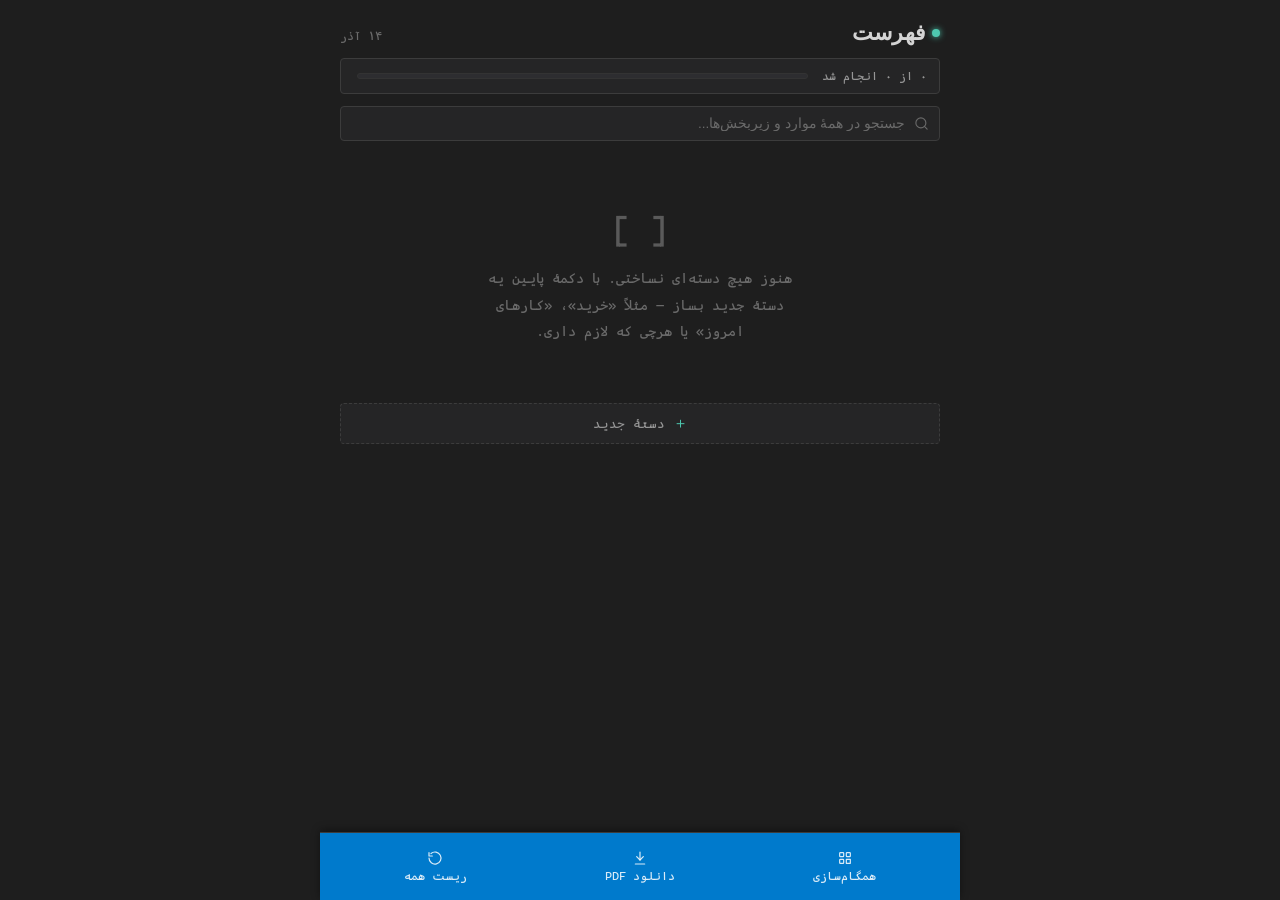
<file: index.html>
<!DOCTYPE html>
<html lang="fa" dir="rtl">
<head>
<meta charset="UTF-8">
<meta name="viewport" content="width=device-width, initial-scale=1.0, maximum-scale=1.0">
<title>فهرست — چک‌لیست شخصی</title>
<link rel="manifest" href="manifest.json">
<meta name="theme-color" content="#007ACC">
<link rel="icon" type="image/png" sizes="192x192" href="icons/icon-192.png">
<link rel="apple-touch-icon" href="icons/icon-192.png">
<meta name="apple-mobile-web-app-capable" content="yes">
<meta name="apple-mobile-web-app-status-bar-style" content="black-translucent">
<meta name="apple-mobile-web-app-title" content="فهرست">
<link rel="preconnect" href="https://fonts.googleapis.com">
<link rel="preconnect" href="https://fonts.gstatic.com" crossorigin>
<link href="https://fonts.googleapis.com/css2?family=Cascadia+Code:wght@400;600&display=swap" rel="stylesheet">
<link rel="stylesheet" href="style.css">
</head>
<body>

<header>
  <div class="brand">
    <h1>فهرست</h1>
    <span class="date-stamp" id="dateStamp"></span>
  </div>
  <div class="subhead">
    <span class="progress-text" id="progressText">۰ از ۰ انجام شد</span>
    <div class="progress-track"><div class="progress-fill" id="progressFill"></div></div>
  </div>
  <div class="search-row">
    <svg class="search-icon" viewBox="0 0 24 24" fill="none" stroke="currentColor" stroke-width="1.8" stroke-linecap="round" stroke-linejoin="round"><circle cx="11" cy="11" r="8"/><path d="m21 21-4.3-4.3"/></svg>
    <input type="text" id="searchInput" placeholder="جستجو در همهٔ موارد و زیربخش‌ها...">
    <button class="search-clear" id="searchClear" style="display:none;" aria-label="پاک‌کردن جستجو">✕</button>
  </div>
</header>

<main>
  <div id="emptyState" class="empty-state" style="display:none;">
    <div class="empty-glyph">[ ]</div>
    <p>هنوز هیچ دسته‌ای نساختی. با دکمهٔ پایین یه دستهٔ جدید بساز — مثلاً «خرید»، «کارهای امروز» یا هرچی که لازم داری.</p>
  </div>

  <div id="noResultsState" class="empty-state" style="display:none;">
    <div class="empty-glyph">?</div>
    <p>چیزی با این عبارت پیدا نشد.</p>
  </div>

  <div id="categoriesRoot"></div>

  <div id="addCategoryInlineWrap" class="add-category-row">
    <button class="add-category-btn" id="addCategoryBtn">
      <span class="plus-sign">＋</span>
      <span>دستهٔ جدید</span>
    </button>
  </div>

  <div class="archive-link-row" id="archiveLinkRow" style="display:none;">
    <button class="archive-link-btn" id="openArchiveBtn">
      <svg viewBox="0 0 24 24" fill="none" stroke="currentColor" stroke-width="1.8" stroke-linecap="round" stroke-linejoin="round"><rect x="3" y="4" width="18" height="5" rx="1"/><path d="M5 9v9a2 2 0 0 0 2 2h10a2 2 0 0 0 2-2V9"/><path d="M10 13h4"/></svg>
      <span id="archiveLinkLabel">آرشیو (۰)</span>
    </button>
  </div>
</main>

<div class="toolbar">
  <button class="toolbar-btn" id="syncBtn">
    <svg viewBox="0 0 24 24" fill="none" stroke="currentColor" stroke-width="1.8" stroke-linecap="round" stroke-linejoin="round"><rect x="4" y="4" width="6" height="6" rx="1"/><rect x="14" y="4" width="6" height="6" rx="1"/><rect x="4" y="14" width="6" height="6" rx="1"/><path d="M14 14h6v6h-6z"/></svg>
    <span>همگام‌سازی</span>
  </button>
  <button class="toolbar-btn" id="exportBtn">
    <svg viewBox="0 0 24 24" fill="none" stroke="currentColor" stroke-width="1.8" stroke-linecap="round" stroke-linejoin="round"><path d="M12 3v12"/><path d="m7 10 5 5 5-5"/><path d="M5 21h14"/></svg>
    <span>دانلود PDF</span>
  </button>
  <button class="toolbar-btn reset-btn" id="resetBtn">
    <svg viewBox="0 0 24 24" fill="none" stroke="currentColor" stroke-width="1.8" stroke-linecap="round" stroke-linejoin="round"><path d="M3 12a9 9 0 1 0 3-6.7"/><path d="M3 4v5h5"/></svg>
    <span>ریست همه</span>
  </button>
</div>

<div class="modal-overlay modal-overlay-top" id="modalOverlay">
  <div class="modal-sheet">
    <h3 id="modalTitle">اطمینان داری؟</h3>
    <p id="modalBody"></p>
    <div class="modal-actions">
      <button class="modal-btn cancel" id="modalCancel">انصراف</button>
      <button class="modal-btn confirm" id="modalConfirm">تأیید</button>
    </div>
  </div>
</div>

<div class="modal-overlay modal-overlay-top" id="promptOverlay">
  <div class="modal-sheet">
    <h3 id="promptTitle">عنوان</h3>
    <input type="text" id="promptInput" class="prompt-input">
    <div class="modal-actions">
      <button class="modal-btn cancel" id="promptCancel">انصراف</button>
      <button class="modal-btn confirm" id="promptConfirm">تأیید</button>
    </div>
  </div>
</div>

<div class="modal-overlay" id="archiveOverlay">
  <div class="modal-sheet archive-sheet">
    <div class="archive-sheet-head">
      <h3>آرشیو</h3>
      <button class="icon-btn" id="closeArchiveBtn">✕</button>
    </div>
    <div id="archiveList" class="archive-list"></div>
  </div>
</div>

<div class="modal-overlay" id="syncOverlay">
  <div class="modal-sheet sync-sheet">
    <div class="archive-sheet-head">
      <h3>همگام‌سازی بین گوشی‌ها</h3>
      <button class="icon-btn" id="closeSyncBtn">✕</button>
    </div>

    <div class="sync-tabs">
      <button class="sync-tab active" id="syncTabShow" data-tab="show">نمایش کد</button>
      <button class="sync-tab" id="syncTabScan" data-tab="scan">دریافت کد</button>
    </div>

    <div class="sync-panel" id="syncPanelShow">
      <p class="sync-hint">این کد یا QR رو روی گوشی دیگه اسکن یا وارد کن.</p>
      <div class="qr-wrap" id="qrWrap">
        <canvas id="qrCanvas"></canvas>
      </div>
      <div id="qrTooBig" class="sync-warning" style="display:none;">
        چک‌لیست بزرگ‌تر از ظرفیت QR شده — فقط از «کپی کد متنی» زیر استفاده کن.
      </div>
      <button class="mini-add-btn sync-copy-btn" id="copyCodeBtn">کپی کد متنی</button>
      <textarea id="syncCodeOutput" class="sync-code-box" readonly></textarea>
    </div>

    <div class="sync-panel" id="syncPanelScan" style="display:none;">
      <p class="sync-hint">با دوربین گوشی یا هر اپ اسکنر QR، کد گوشی مبدأ رو اسکن کن — بعد از اسکن معمولاً متن کد رو نشونت می‌ده یا کپی می‌کنه. همون متن رو اینجا پیست کن:</p>
      <textarea id="syncCodeInput" class="sync-code-box" placeholder="کد رو اینجا پیست کن..."></textarea>
      <button class="mini-add-btn sync-copy-btn" id="applyCodeBtn">اعمال کد</button>
    </div>
  </div>
</div>

<div class="toast" id="toast"></div>

<script src="qrcode-lib.js"></script>
<script src="script.js"></script>
<script>
  // Register the service worker for offline support. This only works when the
  // app is served over http(s) (e.g. GitHub Pages) -- registering from a
  // file:// URL throws, so this is wrapped defensively and simply no-ops in
  // that case rather than breaking the rest of the app.
  if ('serviceWorker' in navigator && (location.protocol === 'https:' || location.protocol === 'http:')){
    window.addEventListener('load', function(){
      navigator.serviceWorker.register('./service-worker.js').catch(function(){
        // Offline caching just won't be available; the app still works normally.
      });
    });
  }
</script>
</body>
</html>
</file>
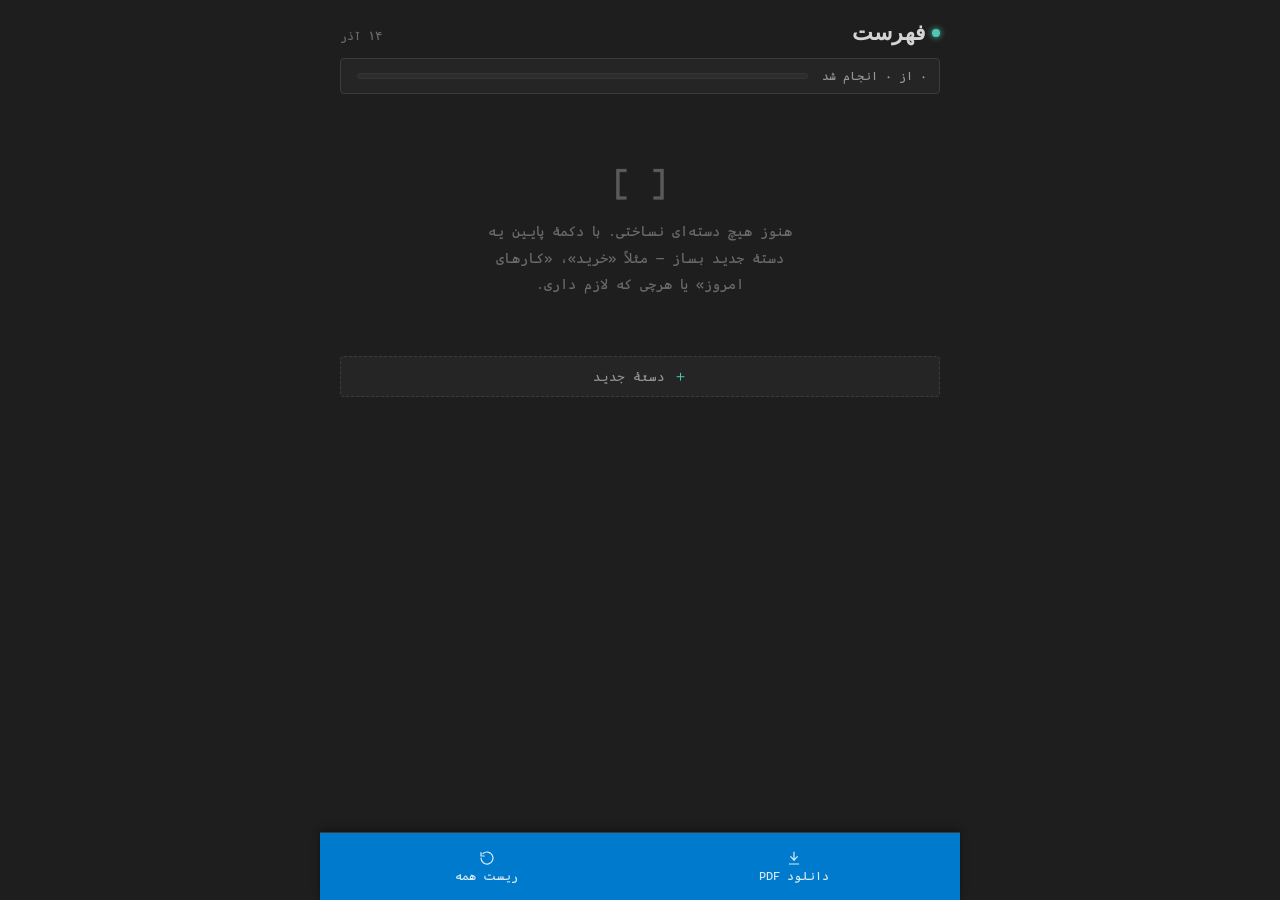
<file: چک‌لیست.html>
<!DOCTYPE html>
<html lang="fa" dir="rtl">
<head>
<meta charset="UTF-8">
<meta name="viewport" content="width=device-width, initial-scale=1.0, maximum-scale=1.0">
<title>فهرست — چک‌لیست شخصی</title>
<link rel="preconnect" href="https://fonts.googleapis.com">
<link rel="preconnect" href="https://fonts.gstatic.com" crossorigin>
<link href="https://fonts.googleapis.com/css2?family=Cascadia+Code:wght@400;600&display=swap" rel="stylesheet">
<style>
  @font-face {
    font-family: 'Vazirmatn';
    src: local('Vazirmatn');
  }

  :root {
    /* VS Code Dark+ palette */
    --bg: #1E1E1E;
    --bg-raised: #252526;
    --bg-inset: #2D2D30;
    --bg-hover: #2A2D2E;
    --sidebar: #333333;
    --fg: #D4D4D4;
    --fg-muted: #969696;
    --fg-faint: #6A6A6A;
    --border: #3C3C3C;
    --border-soft: #333333;
    --blue: #007ACC;
    --blue-bright: #3794FF;
    --green: #6A9955;
    --green-bright: #4EC9B0;
    --orange: #CE9178;
    --purple: #C586C0;
    --yellow: #DCDCAA;
    --red: #F14C4C;
    --shadow: rgba(0, 0, 0, 0.4);
    --radius: 4px;
    --serif: 'Vazirmatn', 'Segoe UI', Tahoma, sans-serif;
    --hand: 'Vazirmatn', 'Segoe UI', Tahoma, sans-serif;
    --mono: 'Cascadia Code', 'Consolas', 'SFMono-Regular', Menlo, monospace;
  }

  * { box-sizing: border-box; margin: 0; padding: 0; }

  html { -webkit-tap-highlight-color: transparent; }

  body {
    font-family: var(--hand);
    background: var(--bg);
    color: var(--fg);
    min-height: 100vh;
    padding: 0 0 80px;
  }

  /* ===== Header ===== */
  header {
    padding: 20px 20px 0;
    max-width: 640px;
    margin: 0 auto;
    position: relative;
  }

  .brand {
    display: flex;
    align-items: baseline;
    justify-content: space-between;
    gap: 12px;
    margin-bottom: 12px;
  }

  .brand h1 {
    font-family: var(--serif);
    font-size: 22px;
    font-weight: 600;
    letter-spacing: 0.2px;
    color: var(--fg);
    position: relative;
    padding-right: 14px;
  }

  .brand h1::before {
    content: '';
    position: absolute;
    right: 0;
    top: 50%;
    transform: translateY(-50%);
    width: 8px;
    height: 8px;
    border-radius: 50%;
    background: var(--green-bright);
    box-shadow: 0 0 6px var(--green-bright);
  }

  .brand .date-stamp {
    font-size: 11.5px;
    font-family: var(--mono);
    color: var(--fg-faint);
    font-variant-numeric: tabular-nums;
    white-space: nowrap;
  }

  .subhead {
    font-size: 12px;
    font-family: var(--mono);
    color: var(--fg-muted);
    background: var(--bg-raised);
    border: 1px solid var(--border);
    border-radius: var(--radius);
    padding: 10px 12px;
    display: flex;
    justify-content: space-between;
    align-items: center;
    gap: 10px;
  }

  .progress-text { font-variant-numeric: tabular-nums; white-space: nowrap; }

  .progress-track {
    flex: 1;
    height: 6px;
    background: var(--bg-inset);
    border-radius: 3px;
    overflow: hidden;
    margin: 0 4px;
    border: 1px solid var(--border-soft);
  }

  .progress-fill {
    height: 100%;
    background: linear-gradient(90deg, var(--blue), var(--green-bright));
    width: 0%;
    transition: width 0.4s ease;
  }

  /* ===== Container ===== */
  main {
    max-width: 640px;
    margin: 0 auto;
    padding: 0 20px;
  }

  /* ===== Empty state ===== */
  .empty-state {
    text-align: center;
    padding: 70px 20px 40px;
    color: var(--fg-faint);
  }

  .empty-state .empty-glyph {
    font-size: 34px;
    margin-bottom: 14px;
    opacity: 0.5;
    font-family: var(--mono);
    color: var(--fg-muted);
  }

  .empty-state p {
    font-size: 14px;
    line-height: 1.9;
    max-width: 320px;
    margin: 0 auto;
    font-family: var(--mono);
  }

  /* ===== Add category ===== */
  .add-category-row {
    margin: 18px 0 22px;
  }

  .add-category-btn {
    width: 100%;
    padding: 12px 16px;
    background: var(--bg-raised);
    border: 1px dashed var(--border);
    border-radius: var(--radius);
    color: var(--fg-muted);
    font-family: var(--mono);
    font-size: 13px;
    cursor: pointer;
    transition: border-color 0.15s, color 0.15s, background 0.15s;
    display: flex;
    align-items: center;
    justify-content: center;
    gap: 8px;
  }

  .add-category-btn:hover, .add-category-btn:active {
    border-color: var(--blue-bright);
    border-style: solid;
    color: var(--blue-bright);
    background: var(--bg-inset);
  }

  .add-category-btn .plus-sign {
    font-size: 15px;
    line-height: 1;
    color: var(--green-bright);
  }

  /* ===== Category card ===== */
  .category {
    background: var(--bg-raised);
    border: 1px solid var(--border);
    border-radius: var(--radius);
    margin-bottom: 12px;
    box-shadow: 0 1px 3px var(--shadow);
    overflow: hidden;
    position: relative;
  }

  .category::before {
    content: '';
    position: absolute;
    top: 0; right: 0; bottom: 0;
    width: 3px;
    background: var(--cat-color, var(--blue));
  }

  .category-head {
    display: flex;
    align-items: center;
    gap: 10px;
    padding: 12px 14px 12px 8px;
    cursor: pointer;
  }

  .category-collapse-icon {
    width: 16px;
    height: 16px;
    flex-shrink: 0;
    display: flex;
    align-items: center;
    justify-content: center;
    color: var(--fg-faint);
    transition: transform 0.2s;
  }

  .category.collapsed .category-collapse-icon { transform: rotate(-90deg); }

  .category-title-wrap { flex: 1; min-width: 0; }

  .category-name {
    font-family: var(--serif);
    font-size: 15.5px;
    font-weight: 600;
    color: var(--fg);
    word-break: break-word;
  }

  .category-meta {
    font-size: 11px;
    font-family: var(--mono);
    color: var(--fg-faint);
    margin-top: 2px;
    font-variant-numeric: tabular-nums;
  }

  .category-actions {
    display: flex;
    gap: 2px;
    flex-shrink: 0;
  }

  .icon-btn {
    width: 28px;
    height: 28px;
    border: none;
    background: transparent;
    color: var(--fg-faint);
    cursor: pointer;
    border-radius: var(--radius);
    display: flex;
    align-items: center;
    justify-content: center;
    transition: background 0.15s, color 0.15s;
  }

  .icon-btn:hover, .icon-btn:active { background: var(--bg-hover); color: var(--fg); }
  .icon-btn.danger:hover, .icon-btn.danger:active { background: rgba(241,76,76,0.12); color: var(--red); }

  .icon-btn svg { width: 14px; height: 14px; }

  .category-body {
    padding: 0 14px 12px;
    display: block;
  }

  .category.collapsed .category-body { display: none; }

  /* ===== Item ===== */
  .item {
    border-top: 1px solid var(--border-soft);
    padding: 10px 0 8px;
  }

  .item:first-child { border-top: none; padding-top: 2px; }

  .item-row {
    display: flex;
    align-items: flex-start;
    gap: 10px;
  }

  .checkbox {
    width: 18px;
    height: 18px;
    border: 1.5px solid var(--fg-faint);
    border-radius: 4px;
    flex-shrink: 0;
    cursor: pointer;
    margin-top: 2px;
    display: flex;
    align-items: center;
    justify-content: center;
    background: var(--bg-inset);
    transition: background 0.15s, border-color 0.15s;
  }

  .checkbox.checked {
    background: var(--green-bright);
    border-color: var(--green-bright);
  }

  .checkbox svg {
    width: 12px;
    height: 12px;
    color: var(--bg);
    opacity: 0;
    transform: scale(0.5);
    transition: opacity 0.15s, transform 0.15s;
  }

  .checkbox.checked svg { opacity: 1; transform: scale(1); }

  .item-main { flex: 1; min-width: 0; }

  .item-text {
    font-size: 14px;
    line-height: 1.6;
    color: var(--fg);
    word-break: break-word;
    cursor: pointer;
  }

  .item.done .item-text {
    color: var(--fg-faint);
    text-decoration: line-through;
    text-decoration-color: var(--fg-faint);
    text-decoration-thickness: 1.3px;
  }

  .item-toggle-sub {
    font-size: 11px;
    font-family: var(--mono);
    color: var(--fg-faint);
    margin-top: 5px;
    cursor: pointer;
    display: inline-flex;
    align-items: center;
    gap: 4px;
    user-select: none;
  }

  .item-toggle-sub:hover { color: var(--blue-bright); }

  .item-toggle-sub .caret {
    transition: transform 0.2s;
    display: inline-block;
    font-size: 9px;
    color: var(--purple);
  }

  .item-toggle-sub.open .caret { transform: rotate(90deg); }

  .item-actions {
    display: flex;
    gap: 0;
    flex-shrink: 0;
  }

  /* ===== Subitems (nested, recursive) ===== */
  .subitem-list {
    margin-top: 8px;
    margin-right: 28px;
    padding-right: 14px;
    border-right: 1.5px dotted var(--border);
    display: none;
  }

  .subitem-list.open { display: block; }

  .subitem-list .item { padding: 7px 0; }
  .subitem-list .item:first-child { padding-top: 2px; }
  .subitem-list .checkbox { width: 16px; height: 16px; border-radius: 3px; }
  .subitem-list .checkbox svg { width: 10px; height: 10px; }
  .subitem-list .item-text { font-size: 13px; }

  .add-sub-btn {
    background: none;
    border: none;
    font-family: var(--hand);
    font-size: 12px;
    color: var(--fg-faint);
    cursor: pointer;
    padding: 6px 2px;
    margin-top: 2px;
    display: flex;
    align-items: center;
    gap: 5px;
  }

  .add-sub-btn:hover { color: var(--blue-bright); }

  /* ===== Add item row ===== */
  .add-item-row {
    margin-top: 8px;
    display: flex;
    gap: 6px;
  }

  input[type="text"] {
    flex: 1;
    border: 1px solid var(--border);
    background: var(--bg-inset);
    border-radius: var(--radius);
    padding: 8px 10px;
    font-family: var(--hand);
    font-size: 13.5px;
    color: var(--fg);
    outline: none;
    transition: border-color 0.15s, background 0.15s;
    min-width: 0;
  }

  input[type="text"]::placeholder { color: var(--fg-faint); }

  input[type="text"]:focus {
    border-color: var(--blue-bright);
    background: var(--bg);
    box-shadow: 0 0 0 1px var(--blue-bright);
  }

  .mini-add-btn {
    border: 1px solid var(--border);
    background: var(--bg-inset);
    color: var(--fg-muted);
    border-radius: var(--radius);
    padding: 0 14px;
    font-family: var(--mono);
    font-size: 12.5px;
    cursor: pointer;
    flex-shrink: 0;
    transition: background 0.15s, border-color 0.15s, color 0.15s;
  }

  .mini-add-btn:hover, .mini-add-btn:active {
    border-color: var(--blue-bright);
    color: var(--blue-bright);
    background: var(--bg-hover);
  }

  /* ===== Footer toolbar (status-bar style) ===== */
  .toolbar {
    position: fixed;
    bottom: 0; left: 0; right: 0;
    background: var(--blue);
    border-top: 1px solid var(--border);
    padding: 8px 16px calc(8px + env(safe-area-inset-bottom));
    display: flex;
    gap: 6px;
    max-width: 640px;
    margin: 0 auto;
    box-shadow: 0 -2px 8px var(--shadow);
  }

  .toolbar-btn {
    flex: 1;
    border: none;
    background: transparent;
    color: rgba(255,255,255,0.85);
    border-radius: var(--radius);
    padding: 9px 6px;
    font-family: var(--mono);
    font-size: 11.5px;
    cursor: pointer;
    display: flex;
    flex-direction: column;
    align-items: center;
    gap: 3px;
    transition: background 0.15s, color 0.15s;
  }

  .toolbar-btn svg { width: 16px; height: 16px; }

  .toolbar-btn:hover, .toolbar-btn:active {
    background: rgba(255,255,255,0.14);
    color: #FFFFFF;
  }

  .toolbar-btn.reset-btn:hover, .toolbar-btn.reset-btn:active {
    background: rgba(241,76,76,0.25);
    color: #FFFFFF;
  }

  /* ===== Modal (confirm) ===== */
  .modal-overlay {
    position: fixed;
    inset: 0;
    background: rgba(0, 0, 0, 0.55);
    display: none;
    align-items: flex-end;
    justify-content: center;
    z-index: 100;
    padding: 0;
  }

  .modal-overlay.open { display: flex; }

  .modal-sheet {
    background: var(--bg-raised);
    border: 1px solid var(--border);
    border-bottom: none;
    border-radius: 8px 8px 0 0;
    padding: 20px 20px calc(20px + env(safe-area-inset-bottom));
    width: 100%;
    max-width: 640px;
    box-shadow: 0 -4px 24px rgba(0,0,0,0.5);
    animation: sheet-up 0.22s ease;
  }

  @keyframes sheet-up {
    from { transform: translateY(100%); }
    to { transform: translateY(0); }
  }

  .modal-sheet h3 {
    font-family: var(--serif);
    font-size: 16px;
    font-weight: 600;
    margin-bottom: 8px;
    color: var(--fg);
    padding-right: 12px;
    position: relative;
  }

  .modal-sheet h3::before {
    content: '';
    position: absolute;
    right: 0;
    top: 4px;
    width: 4px;
    height: 4px;
    border-radius: 50%;
    background: var(--red);
  }

  .modal-sheet p {
    font-size: 13px;
    color: var(--fg-muted);
    line-height: 1.7;
    margin-bottom: 18px;
  }

  .modal-actions {
    display: flex;
    gap: 8px;
  }

  .modal-btn {
    flex: 1;
    padding: 11px;
    border-radius: var(--radius);
    font-family: var(--mono);
    font-size: 13px;
    cursor: pointer;
    border: 1px solid var(--border);
  }

  .modal-btn.cancel {
    background: var(--bg-inset);
    color: var(--fg-muted);
  }

  .modal-btn.cancel:hover { background: var(--bg-hover); }

  .modal-btn.confirm {
    background: var(--blue);
    color: #FFFFFF;
    border-color: var(--blue);
  }

  .modal-btn.confirm:hover { background: var(--blue-bright); }

  /* ===== Toast ===== */
  .toast {
    position: fixed;
    bottom: 84px;
    left: 50%;
    transform: translateX(-50%) translateY(10px);
    background: var(--bg-raised);
    color: var(--fg);
    border: 1px solid var(--border);
    padding: 10px 16px;
    border-radius: var(--radius);
    font-size: 12.5px;
    font-family: var(--mono);
    opacity: 0;
    pointer-events: none;
    transition: opacity 0.25s, transform 0.25s;
    z-index: 200;
    white-space: nowrap;
    max-width: 90vw;
    overflow: hidden;
    text-overflow: ellipsis;
    box-shadow: 0 4px 16px var(--shadow);
    border-right: 3px solid var(--green-bright);
  }

  .toast.show {
    opacity: 1;
    transform: translateX(-50%) translateY(0);
  }

  /* ===== Color dot picker (in category creation) ===== */
  .color-picker {
    display: flex;
    gap: 8px;
    margin: 12px 0 4px;
  }

  .color-dot {
    width: 22px;
    height: 22px;
    border-radius: 5px;
    cursor: pointer;
    border: 2px solid transparent;
    transition: transform 0.15s, border-color 0.15s;
  }

  .color-dot.selected {
    border-color: var(--fg);
    transform: scale(1.1);
  }

  @media (max-width: 380px) {
    .brand h1 { font-size: 20px; }
    .category-name { font-size: 15.5px; }
  }
</style>
</head>
<body>

<header>
  <div class="brand">
    <h1>فهرست</h1>
    <span class="date-stamp" id="dateStamp"></span>
  </div>
  <div class="subhead">
    <span class="progress-text" id="progressText">۰ از ۰ انجام شد</span>
    <div class="progress-track"><div class="progress-fill" id="progressFill"></div></div>
  </div>
</header>

<main>
  <div id="emptyState" class="empty-state" style="display:none;">
    <div class="empty-glyph">[ ]</div>
    <p>هنوز هیچ دسته‌ای نساختی. با دکمهٔ پایین یه دستهٔ جدید بساز — مثلاً «خرید»، «کارهای امروز» یا هرچی که لازم داری.</p>
  </div>

  <div id="categoriesRoot"></div>

  <div class="add-category-row">
    <button class="add-category-btn" id="addCategoryBtn">
      <span class="plus-sign">＋</span>
      <span>دستهٔ جدید</span>
    </button>
  </div>
</main>

<div class="toolbar">
  <button class="toolbar-btn" id="exportBtn">
    <svg viewBox="0 0 24 24" fill="none" stroke="currentColor" stroke-width="1.8" stroke-linecap="round" stroke-linejoin="round"><path d="M12 3v12"/><path d="m7 10 5 5 5-5"/><path d="M5 21h14"/></svg>
    <span>دانلود PDF</span>
  </button>
  <button class="toolbar-btn reset-btn" id="resetBtn">
    <svg viewBox="0 0 24 24" fill="none" stroke="currentColor" stroke-width="1.8" stroke-linecap="round" stroke-linejoin="round"><path d="M3 12a9 9 0 1 0 3-6.7"/><path d="M3 4v5h5"/></svg>
    <span>ریست همه</span>
  </button>
</div>

<div class="modal-overlay" id="modalOverlay">
  <div class="modal-sheet">
    <h3 id="modalTitle">اطمینان داری؟</h3>
    <p id="modalBody"></p>
    <div class="modal-actions">
      <button class="modal-btn cancel" id="modalCancel">انصراف</button>
      <button class="modal-btn confirm" id="modalConfirm">تأیید</button>
    </div>
  </div>
</div>

<div class="toast" id="toast"></div>

<script>
(function(){
  "use strict";

  var STORAGE_KEY = "checklist-app-data-v1";
  var CATEGORY_COLORS = ["#007ACC", "#4EC9B0", "#CE9178", "#C586C0", "#DCDCAA", "#F14C4C"];

  // ---------- state ----------
  var state = load() || { categories: [] };

  function load(){
    try {
      var raw = localStorage.getItem(STORAGE_KEY);
      if (!raw) return null;
      return JSON.parse(raw);
    } catch(e){ return null; }
  }

  function save(){
    try {
      localStorage.setItem(STORAGE_KEY, JSON.stringify(state));
    } catch(e){ /* storage full or unavailable, ignore */ }
  }

  function uid(){
    return 'id' + Date.now().toString(36) + Math.random().toString(36).slice(2,8);
  }

  // ---------- data model ----------
  // category: { id, name, color, collapsed, items: [item] }
  // item (recursive): { id, text, done, subOpen, children: [item] }

  function makeItem(text){
    return { id: uid(), text: text, done: false, subOpen: false, children: [] };
  }

  function makeCategory(name, color){
    return { id: uid(), name: name, color: color, collapsed: false, items: [] };
  }

  function findCategory(catId){
    for (var i=0;i<state.categories.length;i++){
      if (state.categories[i].id === catId) return state.categories[i];
    }
    return null;
  }

  // recursively find item + its parent array, anywhere under a category
  function findItem(items, itemId){
    for (var i=0;i<items.length;i++){
      if (items[i].id === itemId) return { item: items[i], list: items, index: i };
      var found = findItem(items[i].children, itemId);
      if (found) return found;
    }
    return null;
  }

  // ---------- counting (for progress + meta) ----------
  function countAll(items){
    var total = 0, done = 0;
    for (var i=0;i<items.length;i++){
      total++;
      if (items[i].done) done++;
      var sub = countAll(items[i].children);
      total += sub.total;
      done += sub.done;
    }
    return { total: total, done: done };
  }

  function countGlobal(){
    var total = 0, done = 0;
    state.categories.forEach(function(cat){
      var c = countAll(cat.items);
      total += c.total; done += c.done;
    });
    return { total: total, done: done };
  }

  // ---------- rendering ----------
  var root = document.getElementById('categoriesRoot');
  var emptyState = document.getElementById('emptyState');

  function el(tag, cls, html){
    var e = document.createElement(tag);
    if (cls) e.className = cls;
    if (html !== undefined) e.innerHTML = html;
    return e;
  }

  var CHECK_SVG = '<svg viewBox="0 0 24 24" fill="none" stroke="currentColor" stroke-width="3" stroke-linecap="round" stroke-linejoin="round"><path d="M20 6 9 17l-5-5"/></svg>';
  var TRASH_SVG = '<svg viewBox="0 0 24 24" fill="none" stroke="currentColor" stroke-width="1.8" stroke-linecap="round" stroke-linejoin="round"><path d="M3 6h18"/><path d="M8 6V4a2 2 0 0 1 2-2h4a2 2 0 0 1 2 2v2"/><path d="M19 6v14a2 2 0 0 1-2 2H7a2 2 0 0 1-2-2V6"/><path d="M10 11v6"/><path d="M14 11v6"/></svg>';
  var EDIT_SVG = '<svg viewBox="0 0 24 24" fill="none" stroke="currentColor" stroke-width="1.8" stroke-linecap="round" stroke-linejoin="round"><path d="M12 20h9"/><path d="M16.5 3.5a2.1 2.1 0 0 1 3 3L7 19l-4 1 1-4Z"/></svg>';
  var CHEVRON_SVG = '<svg viewBox="0 0 24 24" fill="none" stroke="currentColor" stroke-width="2" stroke-linecap="round" stroke-linejoin="round"><path d="m6 9 6 6 6-6"/></svg>';

  function renderAll(){
    root.innerHTML = '';
    emptyState.style.display = state.categories.length === 0 ? 'block' : 'none';

    state.categories.forEach(function(cat){
      root.appendChild(renderCategory(cat));
    });

    updateProgress();
  }

  function updateProgress(){
    var g = countGlobal();
    var pct = g.total === 0 ? 0 : Math.round((g.done / g.total) * 100);
    document.getElementById('progressFill').style.width = pct + '%';
    document.getElementById('progressText').textContent =
      toFa(g.done) + ' از ' + toFa(g.total) + ' انجام شد';
  }

  var FA_DIGITS = ['۰','۱','۲','۳','۴','۵','۶','۷','۸','۹'];
  function toFa(n){
    return String(n).replace(/[0-9]/g, function(d){ return FA_DIGITS[+d]; });
  }

  function renderCategory(cat){
    var wrap = el('div', 'category' + (cat.collapsed ? ' collapsed' : ''));
    wrap.style.setProperty('--cat-color', cat.color);
    wrap.dataset.id = cat.id;

    var head = el('div', 'category-head');

    var chevron = el('div', 'category-collapse-icon', CHEVRON_SVG);
    head.appendChild(chevron);

    var titleWrap = el('div', 'category-title-wrap');
    var nameEl = el('div', 'category-name', escapeHtml(cat.name));
    var c = countAll(cat.items);
    var metaEl = el('div', 'category-meta', toFa(c.done) + ' / ' + toFa(c.total));
    titleWrap.appendChild(nameEl);
    titleWrap.appendChild(metaEl);
    head.appendChild(titleWrap);

    var actions = el('div', 'category-actions');
    var editBtn = el('button', 'icon-btn', EDIT_SVG);
    editBtn.title = 'تغییر نام دسته';
    editBtn.onclick = function(e){ e.stopPropagation(); renameCategory(cat.id); };
    var delBtn = el('button', 'icon-btn danger', TRASH_SVG);
    delBtn.title = 'حذف دسته';
    delBtn.onclick = function(e){ e.stopPropagation(); deleteCategory(cat.id); };
    actions.appendChild(editBtn);
    actions.appendChild(delBtn);
    head.appendChild(actions);

    head.onclick = function(){
      cat.collapsed = !cat.collapsed;
      save();
      renderAll();
    };

    wrap.appendChild(head);

    var body = el('div', 'category-body');

    var itemsList = el('div', 'items-list');
    cat.items.forEach(function(item){
      itemsList.appendChild(renderItem(item, cat.id, 0));
    });
    body.appendChild(itemsList);

    var addRow = el('div', 'add-item-row');
    var input = el('input');
    input.type = 'text';
    input.placeholder = 'مورد جدید...';
    var addBtn = el('button', 'mini-add-btn', 'افزودن');
    function submitAdd(){
      var val = input.value.trim();
      if (!val) return;
      cat.items.push(makeItem(val));
      save();
      input.value = '';
      renderAll();
      focusLastInput(cat.id);
    }
    addBtn.onclick = submitAdd;
    input.addEventListener('keydown', function(e){
      if (e.key === 'Enter') submitAdd();
    });
    addRow.appendChild(input);
    addRow.appendChild(addBtn);
    body.appendChild(addRow);

    wrap.appendChild(body);
    return wrap;
  }

  function renderItem(item, catId, depth){
    var wrap = el('div', 'item' + (item.done ? ' done' : ''));
    wrap.dataset.id = item.id;

    var row = el('div', 'item-row');

    var cb = el('div', 'checkbox' + (item.done ? ' checked' : ''), CHECK_SVG);
    cb.onclick = function(){ toggleDone(item.id); };
    row.appendChild(cb);

    var mainWrap = el('div', 'item-main');
    var textEl = el('div', 'item-text', escapeHtml(item.text));
    textEl.onclick = function(){ editItemText(catId, item.id); };
    mainWrap.appendChild(textEl);

    var subCount = countAll(item.children);
    var toggleSub = el('div', 'item-toggle-sub' + (item.subOpen ? ' open' : ''));
    var caretSpan = el('span', 'caret', '›');
    var labelText = subCount.total > 0
      ? ('زیربخش‌ها (' + toFa(subCount.done) + '/' + toFa(subCount.total) + ')')
      : 'افزودن زیربخش';
    toggleSub.appendChild(caretSpan);
    toggleSub.appendChild(document.createTextNode(' ' + labelText));
    toggleSub.onclick = function(){
      item.subOpen = !item.subOpen;
      save();
      renderAll();
    };
    mainWrap.appendChild(toggleSub);

    row.appendChild(mainWrap);

    var itemActions = el('div', 'item-actions');
    var delBtn = el('button', 'icon-btn danger', TRASH_SVG);
    delBtn.onclick = function(){ deleteItem(catId, item.id); };
    itemActions.appendChild(delBtn);
    row.appendChild(itemActions);

    wrap.appendChild(row);

    if (item.subOpen){
      var subList = el('div', 'subitem-list open');
      item.children.forEach(function(child){
        subList.appendChild(renderItem(child, catId, depth+1));
      });

      var addSubRow = el('div', 'add-item-row');
      var subInput = el('input');
      subInput.type = 'text';
      subInput.placeholder = 'زیربخش جدید...';
      var subAddBtn = el('button', 'mini-add-btn', 'افزودن');
      function submitSubAdd(){
        var val = subInput.value.trim();
        if (!val) return;
        item.children.push(makeItem(val));
        save();
        renderAll();
      }
      subAddBtn.onclick = submitSubAdd;
      subInput.addEventListener('keydown', function(e){
        if (e.key === 'Enter') submitSubAdd();
      });
      addSubRow.appendChild(subInput);
      addSubRow.appendChild(subAddBtn);
      subList.appendChild(addSubRow);

      wrap.appendChild(subList);
    }

    return wrap;
  }

  function escapeHtml(str){
    var d = document.createElement('div');
    d.textContent = str;
    return d.innerHTML;
  }

  function focusLastInput(catId){
    // no-op placeholder for potential future focus management
  }

  // ---------- actions ----------
  function toggleDone(itemId){
    for (var i=0;i<state.categories.length;i++){
      var found = findItem(state.categories[i].items, itemId);
      if (found){
        found.item.done = !found.item.done;
        save();
        renderAll();
        return;
      }
    }
  }

  function deleteItem(catId, itemId){
    var cat = findCategory(catId);
    if (!cat) return;
    var found = findItem(cat.items, itemId);
    if (found){
      found.list.splice(found.index, 1);
      save();
      renderAll();
    }
  }

  function editItemText(catId, itemId){
    var cat = findCategory(catId);
    if (!cat) return;
    var found = findItem(cat.items, itemId);
    if (!found) return;
    var next = prompt('ویرایش متن:', found.item.text);
    if (next === null) return;
    next = next.trim();
    if (!next) return;
    found.item.text = next;
    save();
    renderAll();
  }

  function renameCategory(catId){
    var cat = findCategory(catId);
    if (!cat) return;
    var next = prompt('نام جدید دسته:', cat.name);
    if (next === null) return;
    next = next.trim();
    if (!next) return;
    cat.name = next;
    save();
    renderAll();
  }

  function deleteCategory(catId){
    var cat = findCategory(catId);
    if (!cat) return;
    showConfirm(
      'حذف دستهٔ «' + cat.name + '»',
      'همهٔ موارد و زیربخش‌های داخل این دسته هم حذف می‌شن. این کار قابل بازگشت نیست.',
      function(){
        state.categories = state.categories.filter(function(c){ return c.id !== catId; });
        save();
        renderAll();
        showToast('دسته حذف شد');
      }
    );
  }

  function addCategory(){
    var name = prompt('نام دستهٔ جدید:', '');
    if (name === null) return;
    name = name.trim();
    if (!name) return;
    var color = CATEGORY_COLORS[state.categories.length % CATEGORY_COLORS.length];
    state.categories.push(makeCategory(name, color));
    save();
    renderAll();
  }

  // ---------- reset ----------
  function resetAll(){
    showConfirm(
      'ریست کامل چک‌لیست',
      'همهٔ دسته‌ها، موارد و زیربخش‌ها برای همیشه پاک می‌شن. پیشنهاد می‌کنم قبلش با دکمهٔ «دانلود» یه نسخهٔ پشتیبان بگیری.',
      function(){
        state = { categories: [] };
        save();
        renderAll();
        showToast('همه‌چیز ریست شد');
      }
    );
  }

  // ---------- export to PDF (via print) ----------
  function exportPdf(){
    var g = countGlobal();
    if (state.categories.length === 0){
      showToast('چیزی برای دانلود وجود نداره');
      return;
    }

    var now = new Date();
    var faDate = '';
    try {
      faDate = new Intl.DateTimeFormat('fa-IR', { year: 'numeric', month: 'long', day: 'numeric' }).format(now);
    } catch(e){ faDate = ''; }

    var pct = g.total === 0 ? 0 : Math.round((g.done / g.total) * 100);

    var html = buildPrintDocument(faDate, g, pct);

    var printFrame = document.getElementById('pdfPrintFrame');
    if (printFrame) printFrame.remove();

    printFrame = document.createElement('iframe');
    printFrame.id = 'pdfPrintFrame';
    printFrame.style.position = 'fixed';
    printFrame.style.right = '-10000px';
    printFrame.style.bottom = '-10000px';
    printFrame.style.width = '1px';
    printFrame.style.height = '1px';
    printFrame.style.border = 'none';
    document.body.appendChild(printFrame);

    var doc = printFrame.contentWindow.document;
    doc.open();
    doc.write(html);
    doc.close();

    var triggered = false;
    function triggerPrint(){
      if (triggered) return;
      triggered = true;
      try {
        printFrame.contentWindow.focus();
        printFrame.contentWindow.print();
      } catch(e){
        showToast('چاپ با خطا مواجه شد');
      }
      setTimeout(function(){
        var f = document.getElementById('pdfPrintFrame');
        if (f) f.remove();
      }, 1500);
    }

    printFrame.onload = function(){ setTimeout(triggerPrint, 200); };
    setTimeout(triggerPrint, 700);

    showToast('پنجرهٔ چاپ باز شد — «ذخیره به‌صورت PDF» رو انتخاب کن');
  }

  function buildPrintCategory(cat){
    var c = countAll(cat.items);
    var pct = c.total === 0 ? 0 : Math.round((c.done / c.total) * 100);
    var itemsHtml = cat.items.map(function(item){ return buildPrintItem(item, 0); }).join('');
    return '' +
      '<section class="pcat">' +
        '<div class="pcat-head">' +
          '<span class="pcat-dot" style="background:' + escapeHtml(cat.color) + '"></span>' +
          '<h2>' + escapeHtml(cat.name) + '</h2>' +
          '<span class="pcat-count">' + toFa(c.done) + ' / ' + toFa(c.total) + '</span>' +
        '</div>' +
        '<div class="pcat-items">' + itemsHtml + '</div>' +
      '</section>';
  }

  function buildPrintItem(item, depth){
    var childrenHtml = item.children.map(function(child){ return buildPrintItem(child, depth+1); }).join('');
    var doneClass = item.done ? ' pitem-done' : '';
    var box = item.done ? '&#10003;' : '';
    return '' +
      '<div class="pitem depth-' + depth + doneClass + '">' +
        '<span class="pbox' + (item.done ? ' pbox-checked' : '') + '">' + box + '</span>' +
        '<span class="ptext">' + escapeHtml(item.text) + '</span>' +
      '</div>' +
      (childrenHtml ? '<div class="pchildren">' + childrenHtml + '</div>' : '');
  }

  function buildPrintDocument(faDate, g, pct){
    var bodyHtml = state.categories.map(buildPrintCategory).join('');
    return '<!DOCTYPE html>' +
'<html lang="fa" dir="rtl"><head><meta charset="UTF-8">' +
'<title>چک‌لیست</title>' +
'<link rel="preconnect" href="https://fonts.googleapis.com">' +
'<link rel="preconnect" href="https://fonts.gstatic.com" crossorigin>' +
'<link href="https://fonts.googleapis.com/css2?family=Vazirmatn:wght@400;500;600;700;800&family=Cascadia+Code:wght@400;600&display=swap" rel="stylesheet">' +
'<style>' + PRINT_CSS + '</style>' +
'</head><body>' +
'<div class="ppage">' +
  '<header class="phead">' +
    '<div class="phead-top">' +
      '<div class="phead-title"><span class="phead-dot"></span><h1>فهرست</h1></div>' +
      '<span class="phead-date">' + escapeHtml(faDate) + '</span>' +
    '</div>' +
    '<div class="phead-bar">' +
      '<div class="phead-track"><div class="phead-fill" style="width:' + pct + '%"></div></div>' +
      '<span class="phead-stat">' + toFa(g.done) + ' از ' + toFa(g.total) + ' مورد انجام شد &middot; ' + toFa(pct) + '&#37;</span>' +
    '</div>' +
  '</header>' +
  '<main class="pmain">' + bodyHtml + '</main>' +
  '<footer class="pfoot">تولید شده با فهرست</footer>' +
'</div>' +
'</body></html>';
  }

  var PRINT_CSS = '' +
    '@page { size: A4; margin: 16mm 14mm; }' +
    '* { box-sizing: border-box; margin: 0; padding: 0; -webkit-print-color-adjust: exact; print-color-adjust: exact; }' +
    'body { font-family: "Vazirmatn", "Segoe UI", Tahoma, sans-serif; background: #1E1E1E; color: #D4D4D4; }' +
    '.ppage { max-width: 100%; }' +
    '.phead { border-bottom: 2px solid #3C3C3C; padding-bottom: 14px; margin-bottom: 22px; }' +
    '.phead-top { display: flex; justify-content: space-between; align-items: baseline; margin-bottom: 12px; }' +
    '.phead-title { display: flex; align-items: center; gap: 8px; }' +
    '.phead-dot { width: 9px; height: 9px; border-radius: 50%; background: #4EC9B0; }' +
    '.phead-title h1 { font-size: 26px; font-weight: 700; color: #FFFFFF; }' +
    '.phead-date { font-family: "Cascadia Code", Consolas, monospace; font-size: 11px; color: #969696; }' +
    '.phead-bar { display: flex; align-items: center; gap: 10px; }' +
    '.phead-track { flex: 1; height: 6px; background: #2D2D30; border: 1px solid #3C3C3C; border-radius: 3px; overflow: hidden; }' +
    '.phead-fill { height: 100%; background: linear-gradient(90deg, #007ACC, #4EC9B0); }' +
    '.phead-stat { font-family: "Cascadia Code", Consolas, monospace; font-size: 10.5px; color: #969696; white-space: nowrap; }' +
    '.pmain { display: flex; flex-direction: column; gap: 14px; }' +
    '.pcat { background: #252526; border: 1px solid #3C3C3C; border-radius: 5px; overflow: hidden; break-inside: avoid; page-break-inside: avoid; }' +
    '.pcat-head { display: flex; align-items: center; gap: 8px; padding: 10px 14px; border-bottom: 1px solid #3C3C3C; background: #2D2D30; }' +
    '.pcat-dot { width: 10px; height: 10px; border-radius: 3px; flex-shrink: 0; }' +
    '.pcat-head h2 { flex: 1; font-size: 14.5px; font-weight: 600; color: #FFFFFF; }' +
    '.pcat-count { font-family: "Cascadia Code", Consolas, monospace; font-size: 10.5px; color: #6A6A6A; }' +
    '.pcat-items { padding: 10px 14px 12px; }' +
    '.pitem { display: flex; align-items: flex-start; gap: 8px; padding: 4px 0; break-inside: avoid; page-break-inside: avoid; }' +
    '.pbox { width: 13px; height: 13px; border: 1.3px solid #6A6A6A; border-radius: 3px; flex-shrink: 0; margin-top: 2px; display: flex; align-items: center; justify-content: center; font-size: 10px; line-height: 1; color: #1E1E1E; }' +
    '.pbox-checked { background: #4EC9B0; border-color: #4EC9B0; }' +
    '.ptext { font-size: 12px; line-height: 1.55; color: #D4D4D4; }' +
    '.pitem-done .ptext { color: #6A6A6A; text-decoration: line-through; }' +
    '.pchildren { margin-right: 21px; padding-right: 10px; border-right: 1.3px dotted #3C3C3C; }' +
    '.depth-1 .ptext, .depth-2 .ptext, .depth-3 .ptext, .depth-4 .ptext, .depth-5 .ptext { font-size: 11px; }' +
    '.depth-1 .pbox, .depth-2 .pbox, .depth-3 .pbox, .depth-4 .pbox, .depth-5 .pbox { width: 11px; height: 11px; }' +
    '.pfoot { margin-top: 22px; text-align: center; font-family: "Cascadia Code", Consolas, monospace; font-size: 9.5px; color: #4A4A4A; }' +
    '@media print { body { background: #1E1E1E; } .pcat { box-shadow: none; } }';

  // ---------- modal ----------
  var modalOverlay = document.getElementById('modalOverlay');
  var modalTitle = document.getElementById('modalTitle');
  var modalBody = document.getElementById('modalBody');
  var modalConfirm = document.getElementById('modalConfirm');
  var modalCancel = document.getElementById('modalCancel');
  var pendingConfirmAction = null;

  function showConfirm(title, body, onConfirm){
    modalTitle.textContent = title;
    modalBody.textContent = body;
    pendingConfirmAction = onConfirm;
    modalOverlay.classList.add('open');
  }

  function hideConfirm(){
    modalOverlay.classList.remove('open');
    pendingConfirmAction = null;
  }

  modalConfirm.onclick = function(){
    var action = pendingConfirmAction;
    hideConfirm();
    if (action) action();
  };
  modalCancel.onclick = hideConfirm;
  modalOverlay.onclick = function(e){
    if (e.target === modalOverlay) hideConfirm();
  };

  // ---------- toast ----------
  var toastEl = document.getElementById('toast');
  var toastTimer = null;
  function showToast(msg){
    toastEl.textContent = msg;
    toastEl.classList.add('show');
    if (toastTimer) clearTimeout(toastTimer);
    toastTimer = setTimeout(function(){
      toastEl.classList.remove('show');
    }, 2200);
  }

  // ---------- date stamp ----------
  function setDateStamp(){
    try {
      var f = new Intl.DateTimeFormat('fa-IR', { day: 'numeric', month: 'long' });
      document.getElementById('dateStamp').textContent = f.format(new Date());
    } catch(e){
      document.getElementById('dateStamp').textContent = '';
    }
  }

  // ---------- wire up static buttons ----------
  document.getElementById('addCategoryBtn').onclick = addCategory;
  document.getElementById('resetBtn').onclick = resetAll;
  document.getElementById('exportBtn').onclick = exportPdf;

  // ---------- init ----------
  setDateStamp();
  renderAll();

})();
</script>
</body>
</html>
</file>
<file: style.css>
@font-face {
    font-family: 'Vazirmatn';
    src: local('Vazirmatn');
  }

  :root {
    /* VS Code Dark+ palette */
    --bg: #1E1E1E;
    --bg-raised: #252526;
    --bg-inset: #2D2D30;
    --bg-hover: #2A2D2E;
    --sidebar: #333333;
    --fg: #D4D4D4;
    --fg-muted: #969696;
    --fg-faint: #6A6A6A;
    --border: #3C3C3C;
    --border-soft: #333333;
    --blue: #007ACC;
    --blue-bright: #3794FF;
    --green: #6A9955;
    --green-bright: #4EC9B0;
    --orange: #CE9178;
    --purple: #C586C0;
    --yellow: #DCDCAA;
    --red: #F14C4C;
    --shadow: rgba(0, 0, 0, 0.4);
    --radius: 4px;
    --serif: 'Vazirmatn', 'Segoe UI', Tahoma, sans-serif;
    --hand: 'Vazirmatn', 'Segoe UI', Tahoma, sans-serif;
    --mono: 'Cascadia Code', 'Consolas', 'SFMono-Regular', Menlo, monospace;
  }

  * { box-sizing: border-box; margin: 0; padding: 0; }

  html { -webkit-tap-highlight-color: transparent; }

  body {
    font-family: var(--hand);
    background: var(--bg);
    color: var(--fg);
    min-height: 100vh;
    padding: 0 0 80px;
  }

  /* ===== Header ===== */
  header {
    padding: 20px 20px 0;
    max-width: 640px;
    margin: 0 auto;
    position: relative;
  }

  .brand {
    display: flex;
    align-items: baseline;
    justify-content: space-between;
    gap: 12px;
    margin-bottom: 12px;
  }

  .brand h1 {
    font-family: var(--serif);
    font-size: 22px;
    font-weight: 600;
    letter-spacing: 0.2px;
    color: var(--fg);
    position: relative;
    padding-right: 14px;
  }

  .brand h1::before {
    content: '';
    position: absolute;
    right: 0;
    top: 50%;
    transform: translateY(-50%);
    width: 8px;
    height: 8px;
    border-radius: 50%;
    background: var(--green-bright);
    box-shadow: 0 0 6px var(--green-bright);
  }

  .brand .date-stamp {
    font-size: 11.5px;
    font-family: var(--mono);
    color: var(--fg-faint);
    font-variant-numeric: tabular-nums;
    white-space: nowrap;
  }

  .subhead {
    font-size: 12px;
    font-family: var(--mono);
    color: var(--fg-muted);
    background: var(--bg-raised);
    border: 1px solid var(--border);
    border-radius: var(--radius);
    padding: 10px 12px;
    display: flex;
    justify-content: space-between;
    align-items: center;
    gap: 10px;
  }

  .progress-text { font-variant-numeric: tabular-nums; white-space: nowrap; }

  .progress-track {
    flex: 1;
    height: 6px;
    background: var(--bg-inset);
    border-radius: 3px;
    overflow: hidden;
    margin: 0 4px;
    border: 1px solid var(--border-soft);
  }

  .progress-fill {
    height: 100%;
    background: linear-gradient(90deg, var(--blue), var(--green-bright));
    width: 0%;
    transition: width 0.4s ease;
  }

  /* ===== Container ===== */
  main {
    max-width: 640px;
    margin: 0 auto;
    padding: 0 20px;
  }

  /* ===== Empty state ===== */
  .empty-state {
    text-align: center;
    padding: 70px 20px 40px;
    color: var(--fg-faint);
  }

  .empty-state .empty-glyph {
    font-size: 34px;
    margin-bottom: 14px;
    opacity: 0.5;
    font-family: var(--mono);
    color: var(--fg-muted);
  }

  .empty-state p {
    font-size: 14px;
    line-height: 1.9;
    max-width: 320px;
    margin: 0 auto;
    font-family: var(--mono);
  }

  /* ===== Add category ===== */
  .add-category-row {
    margin: 18px 0 22px;
  }

  .add-category-btn {
    width: 100%;
    padding: 12px 16px;
    background: var(--bg-raised);
    border: 1px dashed var(--border);
    border-radius: var(--radius);
    color: var(--fg-muted);
    font-family: var(--mono);
    font-size: 13px;
    cursor: pointer;
    transition: border-color 0.15s, color 0.15s, background 0.15s;
    display: flex;
    align-items: center;
    justify-content: center;
    gap: 8px;
  }

  .add-category-btn:hover, .add-category-btn:active {
    border-color: var(--blue-bright);
    border-style: solid;
    color: var(--blue-bright);
    background: var(--bg-inset);
  }

  .add-category-btn .plus-sign {
    font-size: 15px;
    line-height: 1;
    color: var(--green-bright);
  }

  /* ===== Category card ===== */
  .category {
    background: var(--bg-raised);
    border: 1px solid var(--border);
    border-radius: var(--radius);
    margin-bottom: 12px;
    box-shadow: 0 1px 3px var(--shadow);
    overflow: hidden;
    position: relative;
  }

  .category::before {
    content: '';
    position: absolute;
    top: 0; right: 0; bottom: 0;
    width: 3px;
    background: var(--cat-color, var(--blue));
  }

  .category-head {
    display: flex;
    align-items: center;
    gap: 10px;
    padding: 12px 14px 12px 8px;
    cursor: pointer;
  }

  .category-collapse-icon {
    width: 16px;
    height: 16px;
    flex-shrink: 0;
    display: flex;
    align-items: center;
    justify-content: center;
    color: var(--fg-faint);
    transition: transform 0.2s;
  }

  .category.collapsed .category-collapse-icon { transform: rotate(-90deg); }

  .category-title-wrap { flex: 1; min-width: 0; }

  .category-name {
    font-family: var(--serif);
    font-size: 15.5px;
    font-weight: 600;
    color: var(--fg);
    word-break: break-word;
  }

  .category-meta {
    font-size: 11px;
    font-family: var(--mono);
    color: var(--fg-faint);
    margin-top: 2px;
    font-variant-numeric: tabular-nums;
  }

  .category-actions {
    display: flex;
    gap: 2px;
    flex-shrink: 0;
  }

  .icon-btn {
    width: 28px;
    height: 28px;
    border: none;
    background: transparent;
    color: var(--fg-faint);
    cursor: pointer;
    border-radius: var(--radius);
    display: flex;
    align-items: center;
    justify-content: center;
    transition: background 0.15s, color 0.15s;
  }

  .icon-btn:hover, .icon-btn:active { background: var(--bg-hover); color: var(--fg); }
  .icon-btn.danger:hover, .icon-btn.danger:active { background: rgba(241,76,76,0.12); color: var(--red); }

  .icon-btn svg { width: 14px; height: 14px; }

  .category-body {
    padding: 0 14px 12px;
    display: block;
  }

  .category.collapsed .category-body { display: none; }

  /* ===== Item ===== */
  .item {
    border-top: 1px solid var(--border-soft);
    padding: 10px 0 8px;
  }

  .item:first-child { border-top: none; padding-top: 2px; }

  .item-row {
    display: flex;
    align-items: flex-start;
    gap: 10px;
  }

  .checkbox {
    width: 18px;
    height: 18px;
    border: 1.5px solid var(--fg-faint);
    border-radius: 4px;
    flex-shrink: 0;
    cursor: pointer;
    margin-top: 2px;
    display: flex;
    align-items: center;
    justify-content: center;
    background: var(--bg-inset);
    transition: background 0.15s, border-color 0.15s;
  }

  .checkbox.checked {
    background: var(--green-bright);
    border-color: var(--green-bright);
  }

  .checkbox svg {
    width: 12px;
    height: 12px;
    color: var(--bg);
    opacity: 0;
    transform: scale(0.5);
    transition: opacity 0.15s, transform 0.15s;
  }

  .checkbox.checked svg { opacity: 1; transform: scale(1); }

  .item-main { flex: 1; min-width: 0; }

  .item-text {
    font-size: 14px;
    line-height: 1.6;
    color: var(--fg);
    word-break: break-word;
    cursor: pointer;
  }

  .item.done .item-text {
    color: var(--fg-faint);
    text-decoration: line-through;
    text-decoration-color: var(--fg-faint);
    text-decoration-thickness: 1.3px;
  }

  .item-toggle-sub {
    font-size: 11px;
    font-family: var(--mono);
    color: var(--fg-faint);
    margin-top: 5px;
    cursor: pointer;
    display: inline-flex;
    align-items: center;
    gap: 4px;
    user-select: none;
  }

  .item-toggle-sub:hover { color: var(--blue-bright); }

  .item-toggle-sub .caret {
    transition: transform 0.2s;
    display: inline-block;
    font-size: 9px;
    color: var(--purple);
  }

  .item-toggle-sub.open .caret { transform: rotate(90deg); }

  .item-actions {
    display: flex;
    gap: 0;
    flex-shrink: 0;
  }

  /* ===== Subitems (nested, recursive) ===== */
  .subitem-list {
    margin-top: 8px;
    margin-right: 28px;
    padding-right: 14px;
    border-right: 1.5px dotted var(--border);
    display: none;
  }

  .subitem-list.open { display: block; }

  .subitem-list .item { padding: 7px 0; }
  .subitem-list .item:first-child { padding-top: 2px; }
  .subitem-list .checkbox { width: 16px; height: 16px; border-radius: 3px; }
  .subitem-list .checkbox svg { width: 10px; height: 10px; }
  .subitem-list .item-text { font-size: 13px; }

  .add-sub-btn {
    background: none;
    border: none;
    font-family: var(--hand);
    font-size: 12px;
    color: var(--fg-faint);
    cursor: pointer;
    padding: 6px 2px;
    margin-top: 2px;
    display: flex;
    align-items: center;
    gap: 5px;
  }

  .add-sub-btn:hover { color: var(--blue-bright); }

  /* ===== Add item row ===== */
  .add-item-row {
    margin-top: 8px;
    display: flex;
    gap: 6px;
  }

  input[type="text"] {
    flex: 1;
    border: 1px solid var(--border);
    background: var(--bg-inset);
    border-radius: var(--radius);
    padding: 8px 10px;
    font-family: var(--hand);
    font-size: 13.5px;
    color: var(--fg);
    outline: none;
    transition: border-color 0.15s, background 0.15s;
    min-width: 0;
  }

  input[type="text"]::placeholder { color: var(--fg-faint); }

  input[type="text"]:focus {
    border-color: var(--blue-bright);
    background: var(--bg);
    box-shadow: 0 0 0 1px var(--blue-bright);
  }

  .mini-add-btn {
    border: 1px solid var(--border);
    background: var(--bg-inset);
    color: var(--fg-muted);
    border-radius: var(--radius);
    padding: 0 14px;
    font-family: var(--mono);
    font-size: 12.5px;
    cursor: pointer;
    flex-shrink: 0;
    transition: background 0.15s, border-color 0.15s, color 0.15s;
  }

  .mini-add-btn:hover, .mini-add-btn:active {
    border-color: var(--blue-bright);
    color: var(--blue-bright);
    background: var(--bg-hover);
  }

  /* ===== Footer toolbar (status-bar style) ===== */
  .toolbar {
    position: fixed;
    bottom: 0; left: 0; right: 0;
    background: var(--blue);
    border-top: 1px solid var(--border);
    padding: 8px 16px calc(8px + env(safe-area-inset-bottom));
    display: flex;
    gap: 6px;
    max-width: 640px;
    margin: 0 auto;
    box-shadow: 0 -2px 8px var(--shadow);
  }

  .toolbar-btn {
    flex: 1;
    border: none;
    background: transparent;
    color: rgba(255,255,255,0.85);
    border-radius: var(--radius);
    padding: 9px 6px;
    font-family: var(--mono);
    font-size: 11.5px;
    cursor: pointer;
    display: flex;
    flex-direction: column;
    align-items: center;
    gap: 3px;
    transition: background 0.15s, color 0.15s;
  }

  .toolbar-btn svg { width: 16px; height: 16px; }

  .toolbar-btn:hover, .toolbar-btn:active {
    background: rgba(255,255,255,0.14);
    color: #FFFFFF;
  }

  .toolbar-btn.reset-btn:hover, .toolbar-btn.reset-btn:active {
    background: rgba(241,76,76,0.25);
    color: #FFFFFF;
  }

  /* ===== Modal (confirm) ===== */
  .modal-overlay {
    position: fixed;
    inset: 0;
    background: rgba(0, 0, 0, 0.55);
    display: none;
    align-items: flex-end;
    justify-content: center;
    z-index: 100;
    padding: 0;
  }

  .modal-overlay.open { display: flex; }

  /* Confirm/prompt dialogs must always stack above container-style modals
     (archive, sync) so a confirm triggered from inside one of those is never
     visually hidden underneath it. */
  .modal-overlay-top { z-index: 150; }

  .modal-sheet {
    background: var(--bg-raised);
    border: 1px solid var(--border);
    border-bottom: none;
    border-radius: 8px 8px 0 0;
    padding: 20px 20px calc(20px + env(safe-area-inset-bottom));
    width: 100%;
    max-width: 640px;
    box-shadow: 0 -4px 24px rgba(0,0,0,0.5);
    animation: sheet-up 0.22s ease;
  }

  @keyframes sheet-up {
    from { transform: translateY(100%); }
    to { transform: translateY(0); }
  }

  .modal-sheet h3 {
    font-family: var(--serif);
    font-size: 16px;
    font-weight: 600;
    margin-bottom: 8px;
    color: var(--fg);
    padding-right: 12px;
    position: relative;
  }

  .modal-sheet h3::before {
    content: '';
    position: absolute;
    right: 0;
    top: 4px;
    width: 4px;
    height: 4px;
    border-radius: 50%;
    background: var(--red);
  }

  .modal-sheet p {
    font-size: 13px;
    color: var(--fg-muted);
    line-height: 1.7;
    margin-bottom: 18px;
  }

  .modal-actions {
    display: flex;
    gap: 8px;
  }

  .modal-btn {
    flex: 1;
    padding: 11px;
    border-radius: var(--radius);
    font-family: var(--mono);
    font-size: 13px;
    cursor: pointer;
    border: 1px solid var(--border);
  }

  .modal-btn.cancel {
    background: var(--bg-inset);
    color: var(--fg-muted);
  }

  .modal-btn.cancel:hover { background: var(--bg-hover); }

  .modal-btn.confirm {
    background: var(--blue);
    color: #FFFFFF;
    border-color: var(--blue);
  }

  .modal-btn.confirm:hover { background: var(--blue-bright); }

  /* ===== Toast ===== */
  .toast {
    position: fixed;
    bottom: 84px;
    left: 50%;
    transform: translateX(-50%) translateY(10px);
    background: var(--bg-raised);
    color: var(--fg);
    border: 1px solid var(--border);
    padding: 10px 16px;
    border-radius: var(--radius);
    font-size: 12.5px;
    font-family: var(--mono);
    opacity: 0;
    pointer-events: none;
    transition: opacity 0.25s, transform 0.25s;
    z-index: 200;
    white-space: nowrap;
    max-width: 90vw;
    overflow: hidden;
    text-overflow: ellipsis;
    box-shadow: 0 4px 16px var(--shadow);
    border-right: 3px solid var(--green-bright);
  }

  .toast.show {
    opacity: 1;
    transform: translateX(-50%) translateY(0);
  }

  /* ===== Color dot picker (in category creation) ===== */
  .color-picker {
    display: flex;
    gap: 8px;
    margin: 12px 0 4px;
  }

  .color-dot {
    width: 22px;
    height: 22px;
    border-radius: 5px;
    cursor: pointer;
    border: 2px solid transparent;
    transition: transform 0.15s, border-color 0.15s;
  }

  .color-dot.selected {
    border-color: var(--fg);
    transform: scale(1.1);
  }

  /* ===== Search bar ===== */
  .search-row {
    position: relative;
    margin-top: 12px;
    display: flex;
    align-items: center;
  }

  .search-icon {
    position: absolute;
    right: 11px;
    width: 15px;
    height: 15px;
    color: var(--fg-faint);
    pointer-events: none;
  }

  #searchInput {
    width: 100%;
    padding: 9px 34px 9px 30px;
    background: var(--bg-raised);
    border: 1px solid var(--border);
    border-radius: var(--radius);
    color: var(--fg);
    font-family: var(--hand);
    font-size: 13.5px;
    outline: none;
    transition: border-color 0.15s, background 0.15s;
  }

  #searchInput:focus {
    border-color: var(--blue-bright);
    background: var(--bg);
  }

  #searchInput::placeholder { color: var(--fg-faint); }

  .search-clear {
    position: absolute;
    left: 8px;
    width: 20px;
    height: 20px;
    border: none;
    background: var(--bg-inset);
    color: var(--fg-muted);
    border-radius: 50%;
    font-size: 11px;
    cursor: pointer;
    display: flex;
    align-items: center;
    justify-content: center;
  }

  .search-clear:hover { background: var(--bg-hover); color: var(--fg); }

  .search-match-hit {
    background: rgba(220, 220, 170, 0.28);
    border-radius: 2px;
  }

  .search-hidden { display: none !important; }

  /* ===== Drag & drop reordering ===== */
  .drag-handle {
    display: flex;
    align-items: center;
    justify-content: center;
    width: 20px;
    flex-shrink: 0;
    color: var(--fg-faint);
    cursor: grab;
    touch-action: none;
    -webkit-user-select: none;
    user-select: none;
  }

  .drag-handle svg { width: 13px; height: 13px; }

  .drag-handle:active { cursor: grabbing; }

  .category.dragging, .item.dragging {
    opacity: 0.4;
  }

  .category.drag-over-top::before,
  .item.drag-over-top .item-row::before {
    content: '';
    position: absolute;
    top: -2px; right: 0; left: 0;
    height: 2px;
    background: var(--blue-bright);
    z-index: 5;
  }

  .category { position: relative; }
  .item { position: relative; }

  .drag-ghost {
    position: fixed;
    pointer-events: none;
    z-index: 999;
    opacity: 0.85;
    box-shadow: 0 6px 20px rgba(0,0,0,0.5);
    border-radius: var(--radius);
  }

  /* ===== Swipe to delete ===== */
  .swipe-wrap {
    position: relative;
    overflow: hidden;
    border-radius: 3px;
  }

  .swipe-content {
    position: relative;
    background: var(--bg-raised);
    transition: transform 0.2s ease;
    touch-action: pan-y;
  }

  .swipe-delete-bg {
    position: absolute;
    inset: 0;
    background: var(--red);
    display: flex;
    align-items: center;
    justify-content: flex-start;
    padding-right: 16px;
    color: #fff;
    font-size: 12.5px;
    font-family: var(--mono);
    gap: 6px;
  }

  .swipe-delete-bg svg { width: 15px; height: 15px; }

  /* ===== Inline prompt modal (replaces browser prompt()) ===== */
  .prompt-input {
    width: 100%;
    padding: 11px 12px;
    background: var(--bg-inset);
    border: 1px solid var(--border);
    border-radius: var(--radius);
    color: var(--fg);
    font-family: var(--hand);
    font-size: 15px;
    outline: none;
    margin-bottom: 18px;
  }

  .prompt-input:focus {
    border-color: var(--blue-bright);
    box-shadow: 0 0 0 1px var(--blue-bright);
  }

  /* ===== Archive ===== */
  .archive-link-row {
    margin: -10px 0 18px;
    display: flex;
    justify-content: center;
  }

  .archive-link-btn {
    background: none;
    border: none;
    color: var(--fg-faint);
    font-family: var(--mono);
    font-size: 12px;
    cursor: pointer;
    padding: 6px 10px;
    display: flex;
    align-items: center;
    gap: 6px;
  }

  .archive-link-btn:hover { color: var(--blue-bright); }
  .archive-link-btn svg { width: 14px; height: 14px; }

  .archive-sheet {
    max-height: 75vh;
    display: flex;
    flex-direction: column;
  }

  .archive-sheet-head {
    display: flex;
    align-items: center;
    justify-content: space-between;
    margin-bottom: 14px;
  }

  .archive-sheet-head h3 {
    font-family: var(--serif);
    font-size: 16px;
    font-weight: 600;
    color: var(--fg);
  }

  .archive-list {
    overflow-y: auto;
    flex: 1;
  }

  .archive-item {
    display: flex;
    align-items: center;
    gap: 10px;
    padding: 12px;
    background: var(--bg-inset);
    border: 1px solid var(--border);
    border-radius: var(--radius);
    margin-bottom: 8px;
  }

  .archive-item-info { flex: 1; min-width: 0; }

  .archive-item-name {
    font-size: 14px;
    font-weight: 600;
    color: var(--fg);
  }

  .archive-item-date {
    font-size: 11px;
    font-family: var(--mono);
    color: var(--fg-faint);
    margin-top: 2px;
  }

  .archive-item-actions { display: flex; gap: 4px; flex-shrink: 0; }

  .archive-empty {
    text-align: center;
    color: var(--fg-faint);
    font-size: 13px;
    padding: 30px 10px;
    font-family: var(--mono);
  }

  /* ===== Sync modal ===== */
  .sync-sheet { max-height: 85vh; overflow-y: auto; }

  .sync-tabs {
    display: flex;
    gap: 6px;
    margin-bottom: 16px;
    background: var(--bg-inset);
    border-radius: var(--radius);
    padding: 3px;
  }

  .sync-tab {
    flex: 1;
    padding: 8px;
    border: none;
    background: transparent;
    color: var(--fg-muted);
    font-family: var(--mono);
    font-size: 12.5px;
    border-radius: 3px;
    cursor: pointer;
  }

  .sync-tab.active {
    background: var(--blue);
    color: #fff;
  }

  .sync-tab:disabled {
    color: var(--fg-faint);
    cursor: not-allowed;
    opacity: 0.5;
  }

  .sync-hint {
    font-size: 12.5px;
    color: var(--fg-muted);
    line-height: 1.7;
    margin-bottom: 14px;
  }

  .qr-wrap {
    display: flex;
    justify-content: center;
    padding: 16px;
    background: #FFFFFF;
    border-radius: var(--radius);
    margin-bottom: 12px;
  }

  #qrCanvas {
    max-width: 100%;
    height: auto;
    image-rendering: pixelated;
  }

  .sync-warning {
    background: rgba(241,76,76,0.12);
    border: 1px solid var(--red);
    color: var(--red);
    font-size: 12px;
    padding: 10px 12px;
    border-radius: var(--radius);
    margin-bottom: 12px;
    line-height: 1.7;
  }

  .sync-copy-btn { width: 100%; margin-bottom: 10px; padding: 10px; }

  .sync-code-box {
    width: 100%;
    min-height: 90px;
    background: var(--bg-inset);
    border: 1px solid var(--border);
    border-radius: var(--radius);
    color: var(--fg-muted);
    font-family: var(--mono);
    font-size: 11px;
    padding: 10px;
    resize: vertical;
    outline: none;
    direction: ltr;
    text-align: left;
  }

  .sync-code-box:focus { border-color: var(--blue-bright); }

  /* ===== Mic button (voice input for items) ===== */
  .mic-btn {
    border: 1px solid var(--border);
    background: var(--bg-inset);
    color: var(--fg-muted);
    border-radius: var(--radius);
    width: 36px;
    flex-shrink: 0;
    cursor: pointer;
    display: flex;
    align-items: center;
    justify-content: center;
    transition: background 0.15s, border-color 0.15s, color 0.15s;
  }

  .mic-btn svg { width: 15px; height: 15px; }

  .mic-btn:hover { border-color: var(--blue-bright); color: var(--blue-bright); }

  .mic-btn.listening {
    background: var(--red);
    border-color: var(--red);
    color: #fff;
    animation: mic-pulse 1.2s ease-in-out infinite;
  }

  @keyframes mic-pulse {
    0%, 100% { box-shadow: 0 0 0 0 rgba(241,76,76,0.5); }
    50% { box-shadow: 0 0 0 6px rgba(241,76,76,0); }
  }

  @media (max-width: 380px) {
    .brand h1 { font-size: 20px; }
    .category-name { font-size: 15.5px; }
  }
</file>
